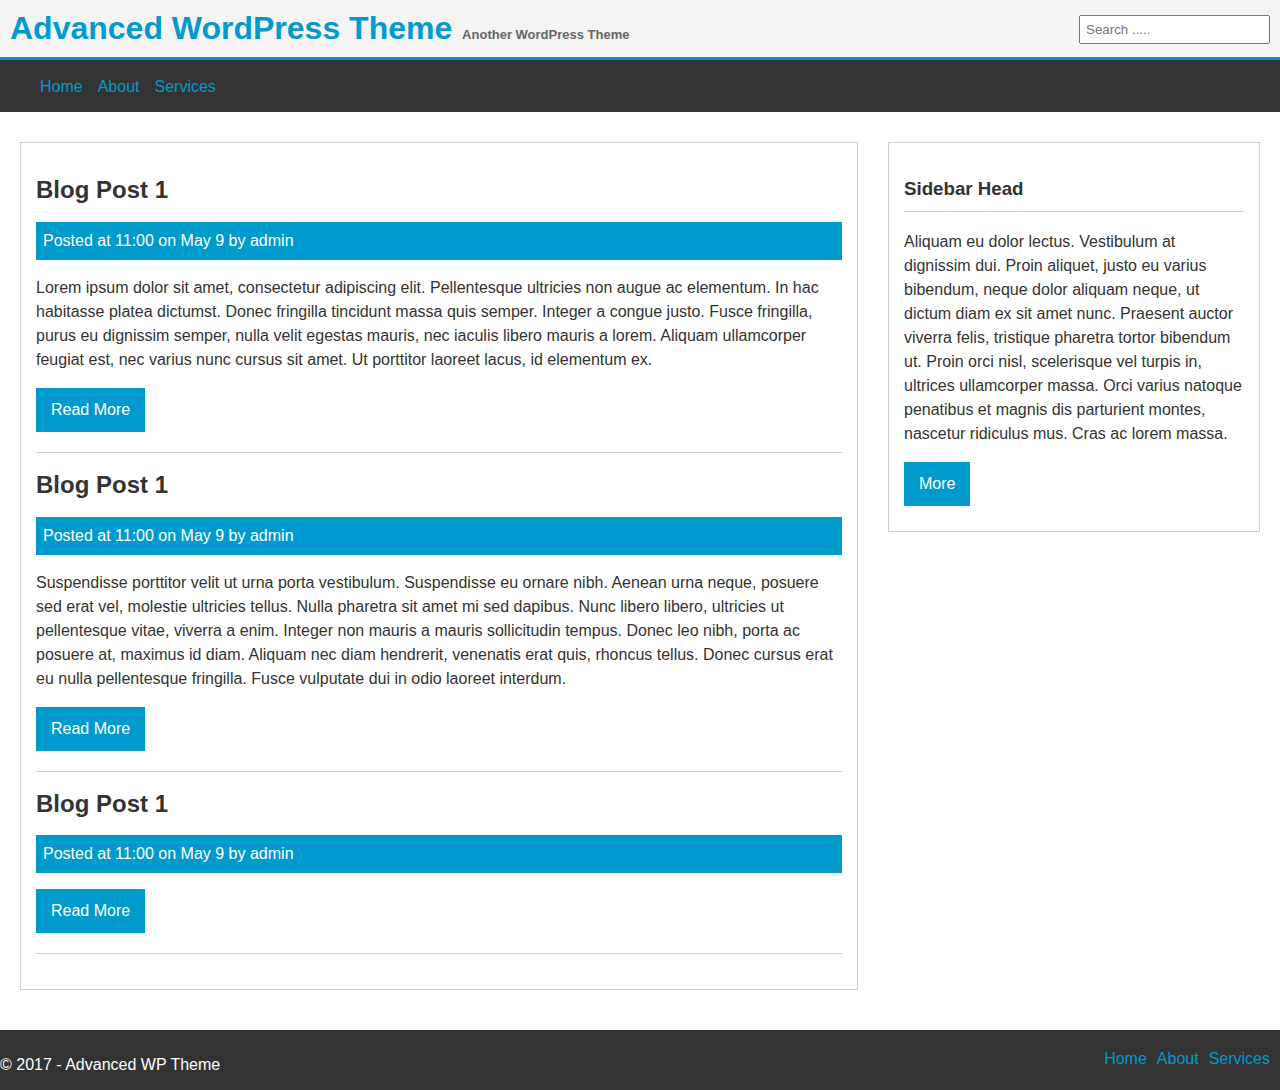
<file: advanced-wp-html/index.html>
<!DOCTYPE html>
<html>
<head>
	<meta charset="utf-8">
	<link rel="stylesheet" type="text/css" href="style1.css" />
	<title>Advanced WP Theme</title>
</head>
<body>

	<header>
		<div class="container">
			<h1>
			 <a href="index.html">Advanced WordPress Theme </a>
			 <small>Another WordPress Theme</small>
			</h1>
			<div class="h_right">
				<form>
					<input type="text" placeholder="Search ..... ">
				</form>
			</div>
		</div>
	</header>

	<nav class="nav main-nav">
		<div class="container">
			<ul>
				<li> <a href="index.html">Home</a> </li>
				<li> <a href="about.html">About</a> </li>
				<li> <a href="#">Services</a> </li>
			</ul>
		</div>
	</nav>

	<div class="container content">
		<div class="main block">
			<article class="post">
				<h2>Blog Post 1</h2>
				<p class="meta">Posted at 11:00 on May 9 by admin</p>
				<p>Lorem ipsum dolor sit amet, consectetur adipiscing elit. Pellentesque ultricies non augue ac elementum. In hac habitasse platea dictumst. Donec fringilla tincidunt massa quis semper. Integer a congue justo. Fusce fringilla, purus eu dignissim semper, nulla velit egestas mauris, nec iaculis libero mauris a lorem. Aliquam ullamcorper feugiat est, nec varius nunc cursus sit amet. Ut porttitor laoreet lacus, id elementum ex.</p>

				<a class="button" href="#">Read More</a>


			</article>

			<article class="post">
				<h2>Blog Post 1</h2>
				<p class="meta">Posted at 11:00 on May 9 by admin</p>
				<p> Suspendisse porttitor velit ut urna porta vestibulum. Suspendisse eu ornare nibh. Aenean urna neque, posuere sed erat vel, molestie ultricies tellus. Nulla pharetra sit amet mi sed dapibus. Nunc libero libero, ultricies ut pellentesque vitae, viverra a enim. Integer non mauris a mauris sollicitudin tempus. Donec leo nibh, porta ac posuere at, maximus id diam. Aliquam nec diam hendrerit, venenatis erat quis, rhoncus tellus. Donec cursus erat eu nulla pellentesque fringilla. Fusce vulputate dui in odio laoreet interdum.</p>

				<a class="button" href="#">Read More</a>


			</article>


				<article class="post">
				<h2>Blog Post 1</h2>
				<p class="meta">Posted at 11:00 on May 9 by admin</p>
				<a class="button" href="#">Read More</a>


			</article>


			
			
			

				
		</div>




		



		<div class="side">
			<div class="block">
				<h3>Sidebar Head</h3>
				<p>Aliquam eu dolor lectus. Vestibulum at dignissim dui. Proin aliquet, justo eu varius bibendum, neque dolor aliquam neque, ut dictum diam ex sit amet nunc. Praesent auctor viverra felis, tristique pharetra tortor bibendum ut. Proin orci nisl, scelerisque vel turpis in, ultrices ullamcorper massa. Orci varius natoque penatibus et magnis dis parturient montes, nascetur ridiculus mus. Cras ac lorem massa.</p>
				<a class="button">More</a>
			</div>
		</div>






	</div>

	<footer class="main-footer">
			<div class="container">
			<div class="f_left">
				<p>&copy; 2017 - Advanced WP Theme</p>				
			</div>
			<div class="f_right">
				<ul>
					<li> <a href="index.html">Home</a> </li>
					<li> <a href="about.html">About</a> </li>
					<li> <a href="#">Services</a> </li>
				</ul>
			</div>
			</div>
		</footer>

</body>
</html>
</file>
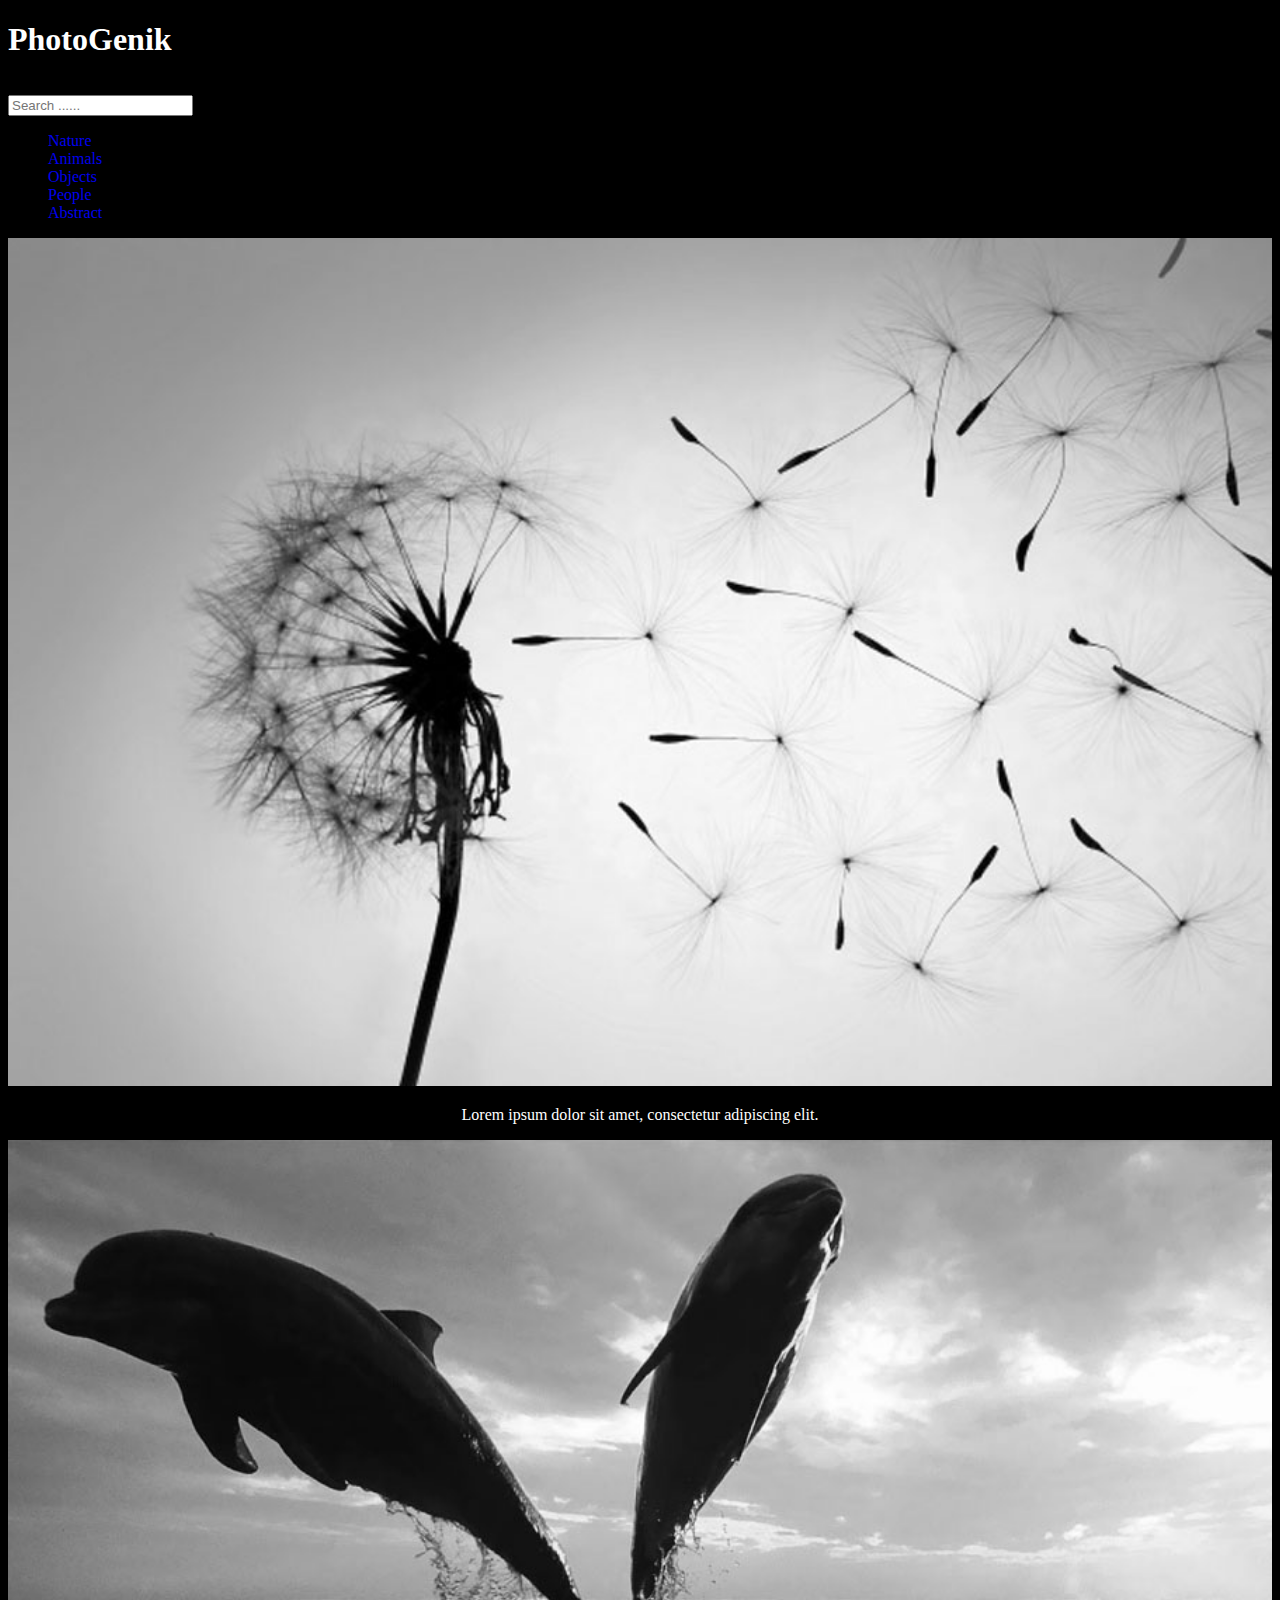
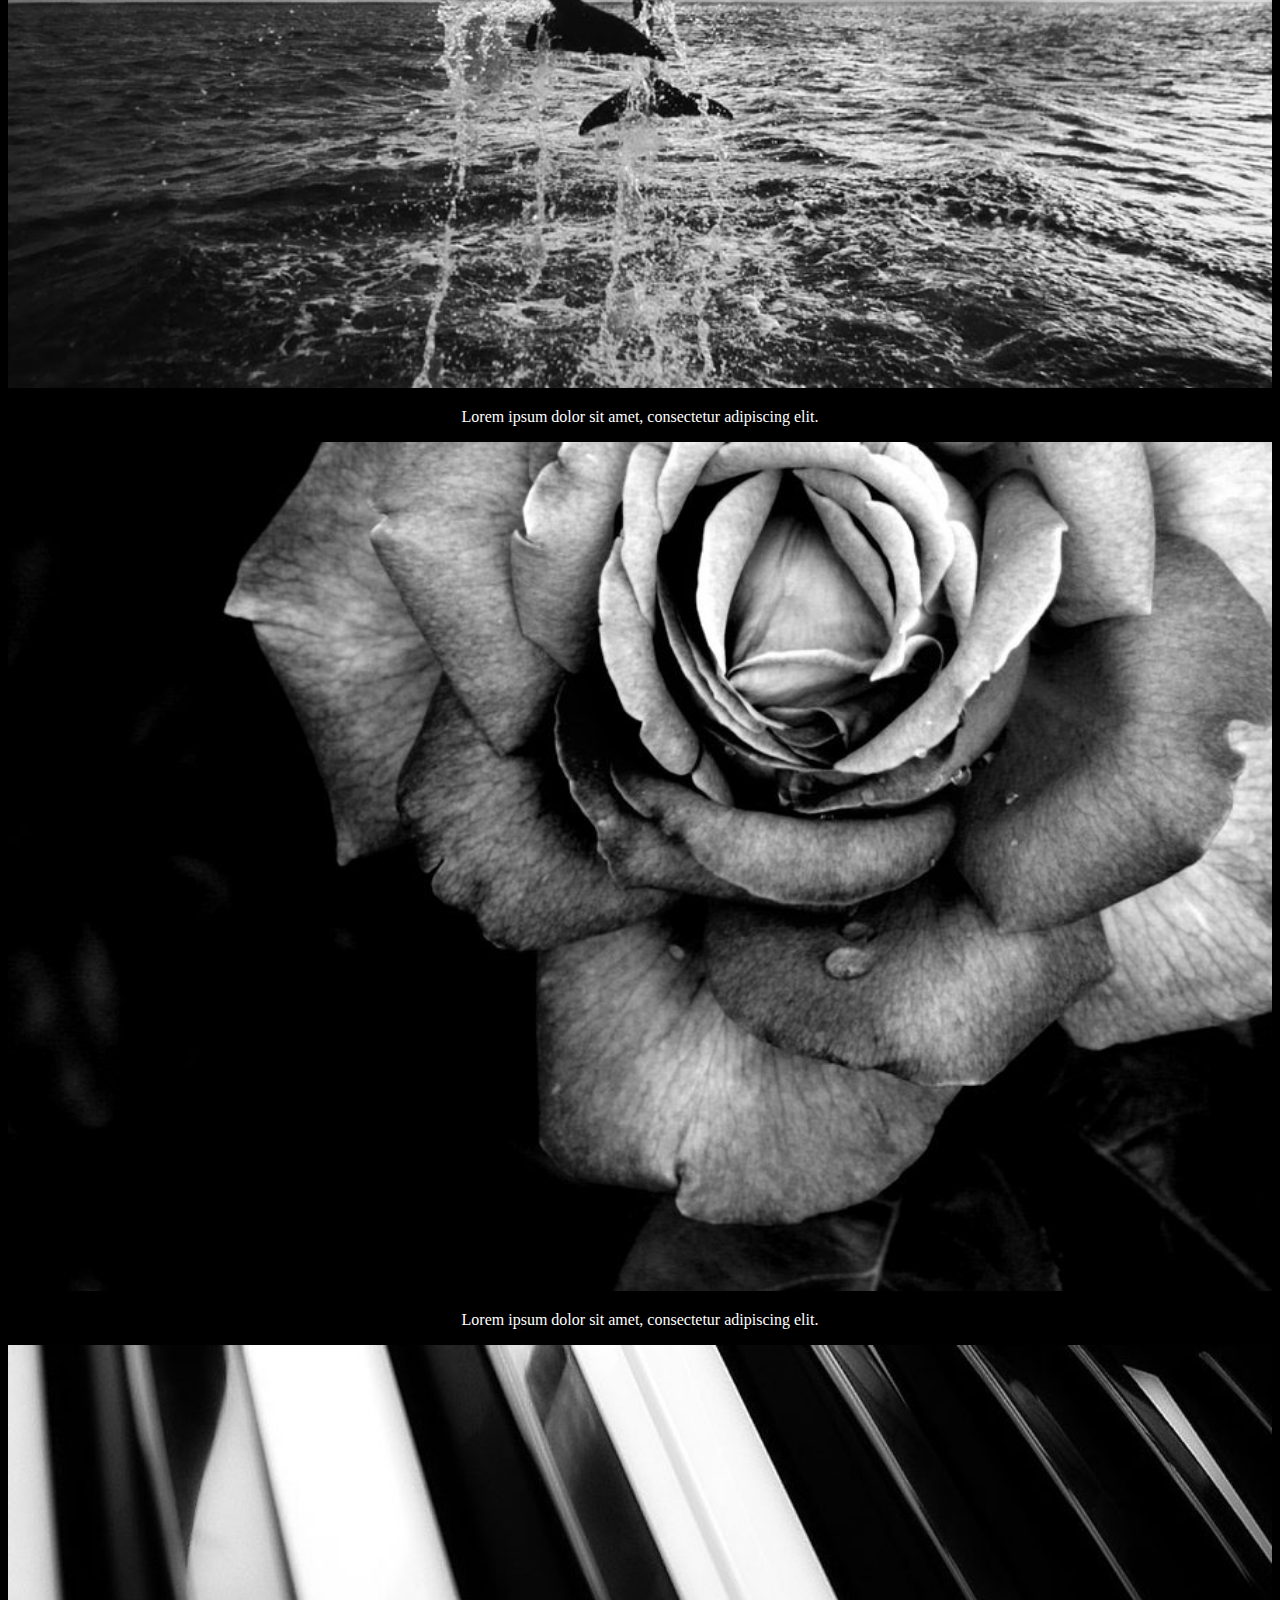
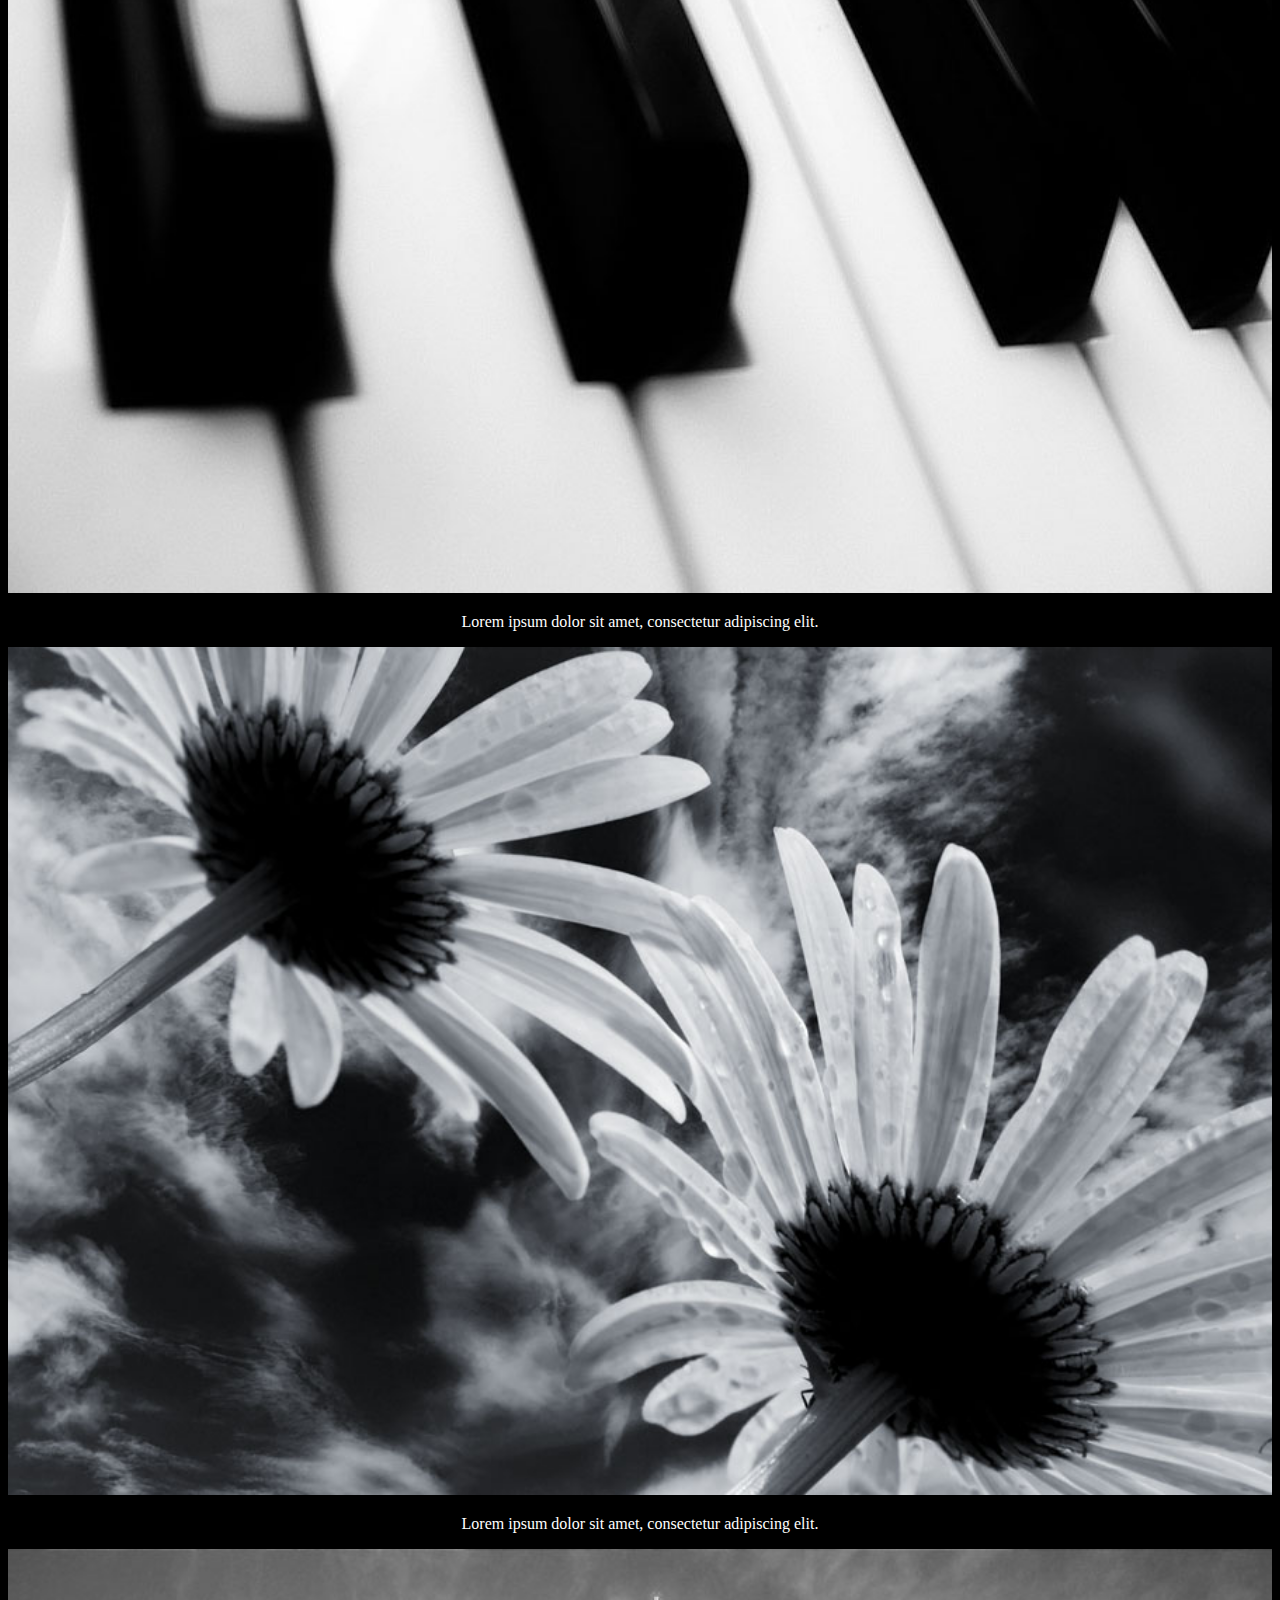
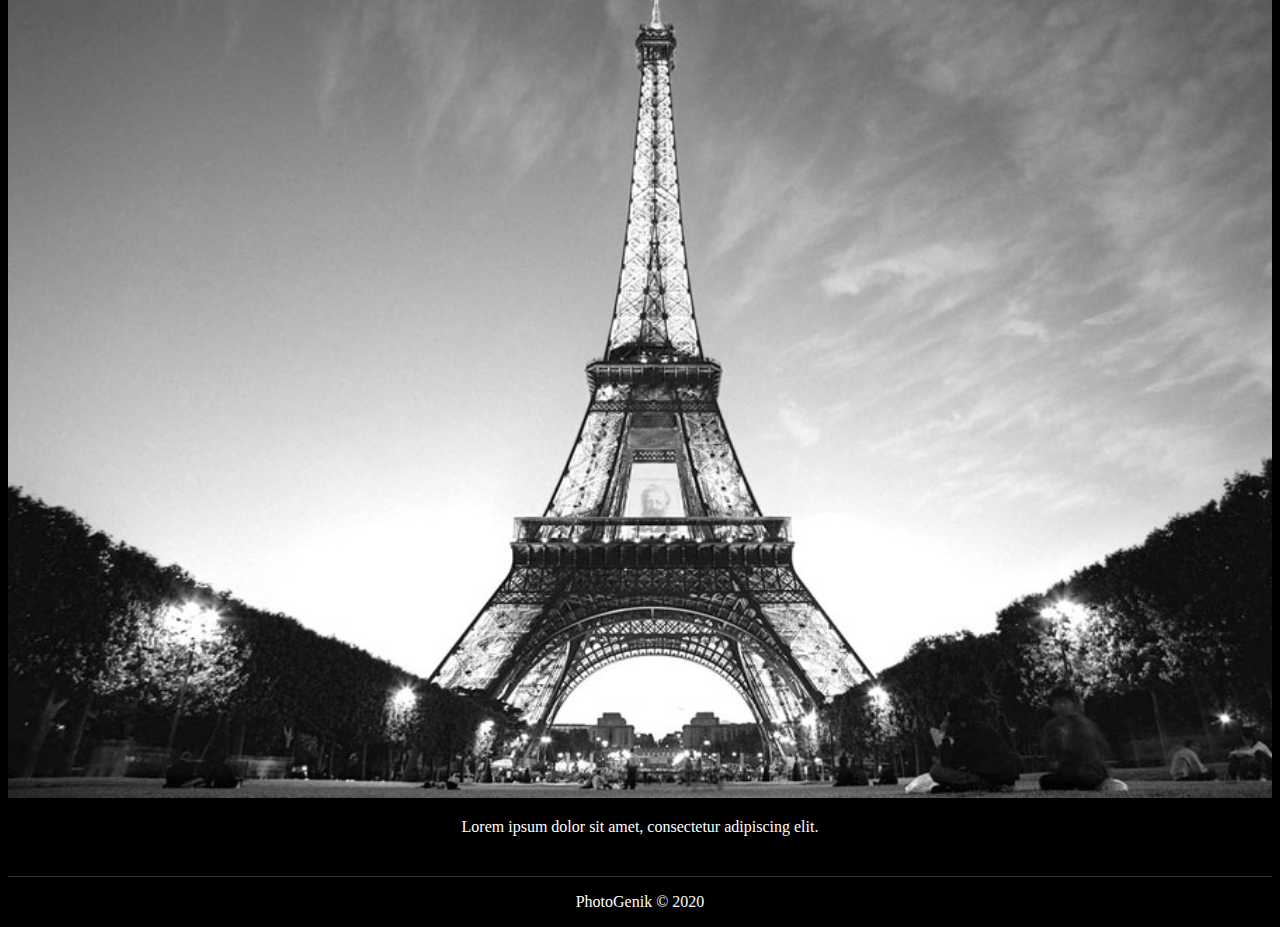
<file: photogenik/photogenik_html/index.html>
<!DOCTYPE html>
<html>
<head>
	<meta charset="utf-8">
	<title>PhotoGenik</title>
	<link rel="stylesheet" href="http://www.w3schools.com/lib/w3.css">
	<link rel="stylesheet" href="style.css">
</head>
<body>
  <header>
	<div class="w3-container w3-teal">
  		<div class="w3-row">
  			<div class="w3-col m4 l9">
    				<h1><span>Photo</span>Genik</h1>
  			</div>
  			<div class="w3-col m8 l3">
   				 	<input class="w3-input" type="text" placeholder="Search ...... ">
  			</div>
		</div>
	</div>
 </header>

 	    <div class="w3-row">
  			<div class="w3-col m3 l3">

  				<ul class="w3-ul">
  					<li><a href="#">Nature</a></li>
  					<li><a href="#">Animals</a></li>
  					<li><a href="#">Objects</a></li>
  					<li><a href="#">People</a></li>
  					<li><a href="#">Abstract</a></li>
  					
  				</ul>
    				
  			</div>
  			<div class="w3-col m9 19">
  		    <div class="w3-row">
  			     <div class="w3-col m4 l4 pic">
  			     	<a href="single.html">
	  				   <img src="images/1.jpg" class="w3-animate-opacity">
	  				  </a>
	  				   <p>Lorem ipsum dolor sit amet, consectetur adipiscing elit.</p>			
  			     </div>

  			     <div class="w3-col m4 l4 pic">
		  				<img src="images/2.jpg">
		  				<p>Lorem ipsum dolor sit amet, consectetur adipiscing elit.</p>
  					</div>

		  			<div class="w3-col m4 l4 pic">
		  				<img src="images/3.jpg">
		  				<p>Lorem ipsum dolor sit amet, consectetur adipiscing elit.</p>
		  			</div>

		  			<div class="w3-col m4 l4 pic">
	  				   <img src="images/4.jpg">
	  				   <p>Lorem ipsum dolor sit amet, consectetur adipiscing elit.</p>			
  			     </div>

  			     <div class="w3-col m4 l4 pic">
		  				<img src="images/5.jpg">
		  				<p>Lorem ipsum dolor sit amet, consectetur adipiscing elit.</p>
  					</div>

		  			<div class="w3-col m4 l4 pic">
		  				<img src="images/6.jpg">
		  				<p>Lorem ipsum dolor sit amet, consectetur adipiscing elit.</p>
		  			</div>

					</div>
			</div>
		</div>

		
		<footer>
			<p>PhotoGenik &copy; 2020</p>
		</footer>


</body>
</html>
</file>
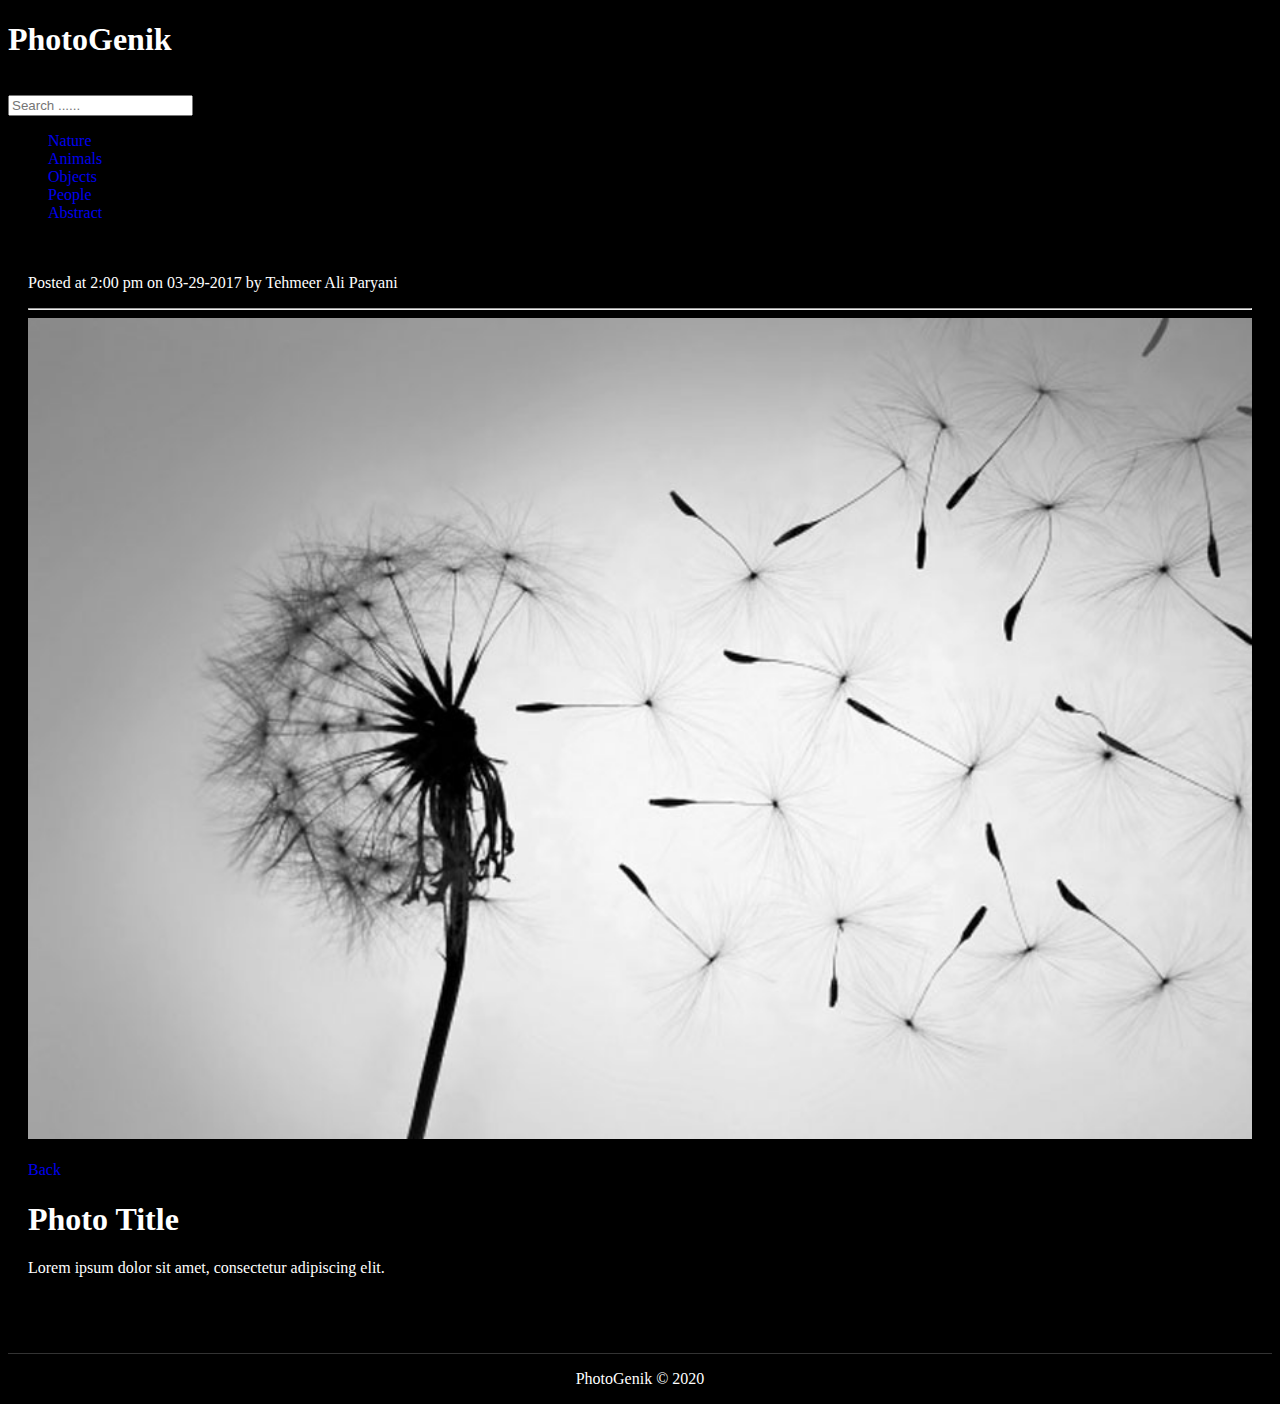
<file: photogenik/photogenik_html/single.html>
<!DOCTYPE html>
<html>
<head>
	<meta charset="utf-8">
	<title>PhotoGenik</title>
	<link rel="stylesheet" href="http://www.w3schools.com/lib/w3.css">
	<link rel="stylesheet" href="style.css">
</head>
<body>
  <header>
	<div class="w3-container w3-teal">
  		<div class="w3-row">
  			<div class="w3-col m4 l9">
    				<h1><span>Photo</span>Genik</h1>
  			</div>
  			<div class="w3-col m8 l3">
   				 	<input class="w3-input" type="text" placeholder="Search ...... ">
  			</div>
		</div>
	</div>
 </header>

 	    <div class="w3-row">
  			<div class="w3-col m3 l3">

  				<ul class="w3-ul">
  					<li><a href="#">Nature</a></li>
  					<li><a href="#">Animals</a></li>
  					<li><a href="#">Objects</a></li>
  					<li><a href="#">People</a></li>
  					<li><a href="#">Abstract</a></li>
  					
  				</ul>
    				
  			</div>
  			<div class="w3-col m9 19">
  		    <article class="post">
  		    	<p class="meta">
  		    		Posted at 2:00 pm on 03-29-2017 by Tehmeer Ali Paryani
  		    	</p>
  		    	<hr>

  		    	<img src="images/1.jpg" class="pic w3-animate-right">
  		    	<div class="w3-row">
  		    		<div class="w3-col 12">

  		    			<br>
  		    			<a href="index.html" class="w3-btn w3-red">Back</a>
  		    			
  		    		</div>
  		    		<div class="w3-col 110">
  		    			<h1>Photo Title</h1>
  		    			<p>Lorem ipsum dolor sit amet, consectetur adipiscing elit.</p>
  		    		</div>
  		    	</div>
  		    </article>
			</div>
		</div>

		
		<footer>
			<p>PhotoGenik &copy; 2020</p>
		</footer>


</body>
</html>
</file>
<file: advanced-wp-html/style1.css>
body {

	font-family: Arial;
	color: #333;
	margin: 0px;
	padding: 0px;
}


ul {

	margin: 0px;
	padding-right: 0px;
}

a {
	color: #009acd;
	text-decoration: none;
}

a:hover {
	color: #333;
}

.container {
	width: 96 0 px;
	margin: auto;
	overflow: auto;
}

header {
	background: #f4f4f4;
	padding: 10px;
	border-bottom: 3px solid #009acd;
}

header h1 {

	margin: 0px;
	padding: 0px;
	color: #009acd;
	float: left;
}

header h1 a {

	color: #009acd;
	text-decoration: none;
}

header small {

	color: #666;
	margin-left: 1px;
	font-size: 13px;
}

header .h_right {
	float: right;
}

header .h_right input[type="text"] {
	width: 25 0px;
	padding: 5px;
	margin-top: 5px;
}


article.post {

	border-bottom: #ccc solid 1px;
	margin-bottom: 10px;
	padding-bottom: 20px;
}

article.post .meta {

	background: #009acd;
	color: #fff;
	padding: 7px;
}

.button {

	background: #009acd;
	color: #fff;
	padding: 10px 15px;
	display: inline-block;
}

nav.nav li {

	float: left;
	display: inline;
	padding-right: 15px;

}


nav.nav a{
	text-decoration: none;
}

nav.main-nav {
	height: 45px;
	overflow: hidden;
	background: #333;
	color: #fff;
	padding-top: 7px;

}


nav.main-nav li{
height:40px;
line-height:40px;
}


nav.main-nav a:hoover {
	color: #009acd;
}


footer.main-footer {

	margin-top: 40px;
	text-align: center;
	background: #333;
	color: #fff;
	height: 6 0 px;
	padding-top: 10px;
	overflow: auto;
}

footer.main-footer .f_left {

	float: left;
}

footer.main-footer .f_right {
	float: right;
	margin-top: 10px;
}

footer.main-footer li {

	float: left;
	padding-right: 10px;
	list-style: none;
}



.content {

	margin-top: 30px;
	line-height: 1.5em;
	padding-left: 20px;
    padding-right: 20px;
}

.main {

	float: left;
	width: 65%;
}

.side {
	width: 30%;
	float: right;
}

.block {

	border: #ccc 1px solid;
	padding: 15px 15px 25px 15px;
	background: # fcfcfc;
	overflow: hidden;
}


.block h3 {

	border-bottom: #ccc solid 1px;
	padding-bottom: 10px;
}
</file>
<file: photogenik/photogenik_html/style.css>
body {


	background: #000;
	color: #fff;
}


header input {

	margin-top: 15px;
}

a {
	text-decoration: none;
}

li {
	list-style: none;
}

input {
	color: #333;
}

img {

	width: 100%;
}

footer {

	text-align: center;
	margin-top: 40px;
	border-top: #333 solid 1px;
}

.pic {

	text-align: center;
}

.post {

	padding: 20px;
}
</file>
